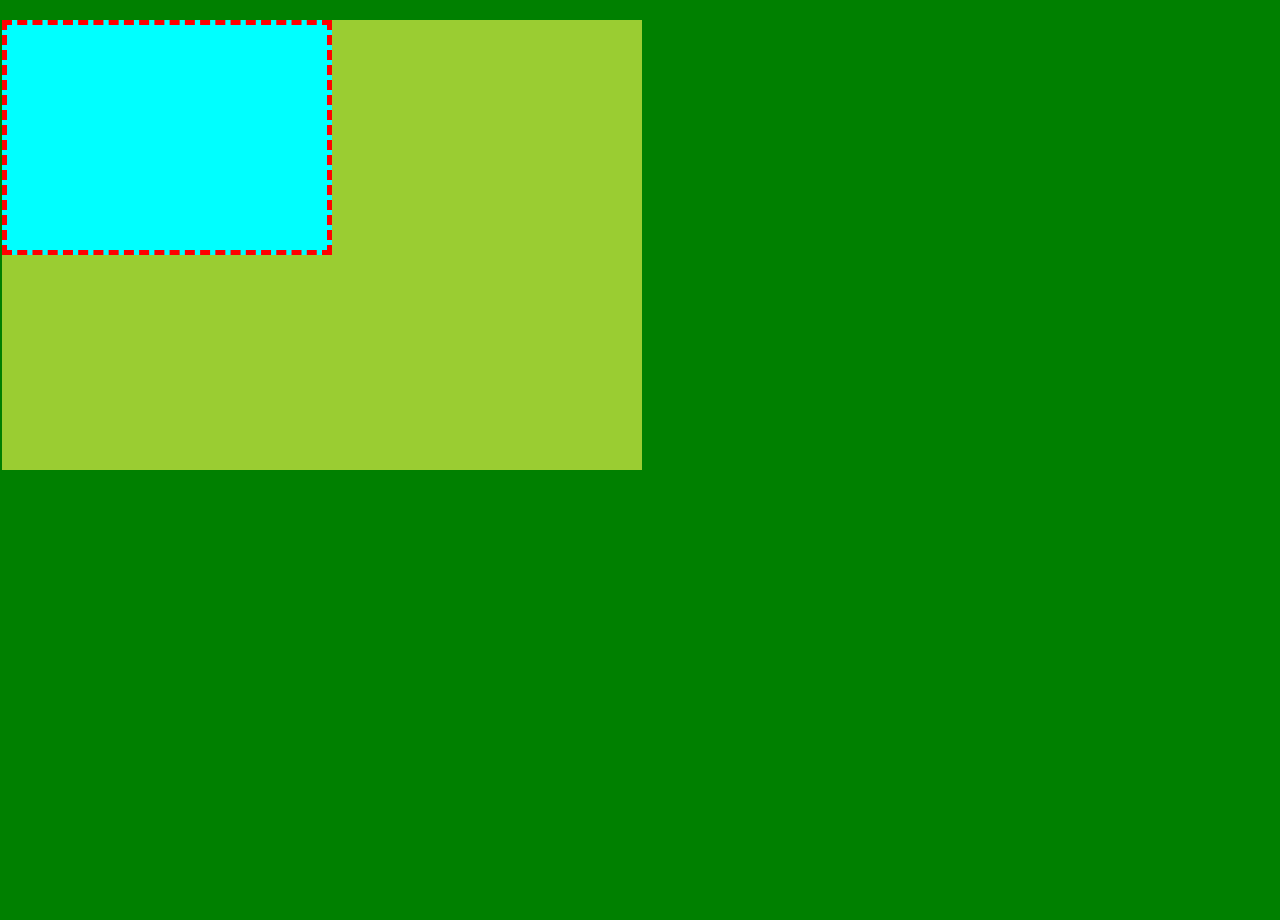
<file: 02-box-model/index.html>
<!DOCTYPE html>
<html lang="en">

<head>
    <meta charset="UTF-8">
    <meta name="viewport" content="width=device-width, initial-scale=1.0">
    <meta http-equiv="X-UA-Compatible" content="ie=edge">
    <title>Box Model</title>
    <style>
        body,
        html {
            padding: 0;
            margin: 0;
            background-color: green;
            height: 100%;
        }

        .box {
            background-color: yellowgreen;
            width: 50%;
            height: 50%;
            margin: 20px 10px 5px 2px;
        }

        .inside-box {
            background-color: aqua;
            width: 50%;
            height: 50%;
            border: 5px dashed red;
        }
    </style>
</head>

<body>
    <div class="box">
        <div class="inside-box"></div>
    </div>
</body>

</html>
</file>
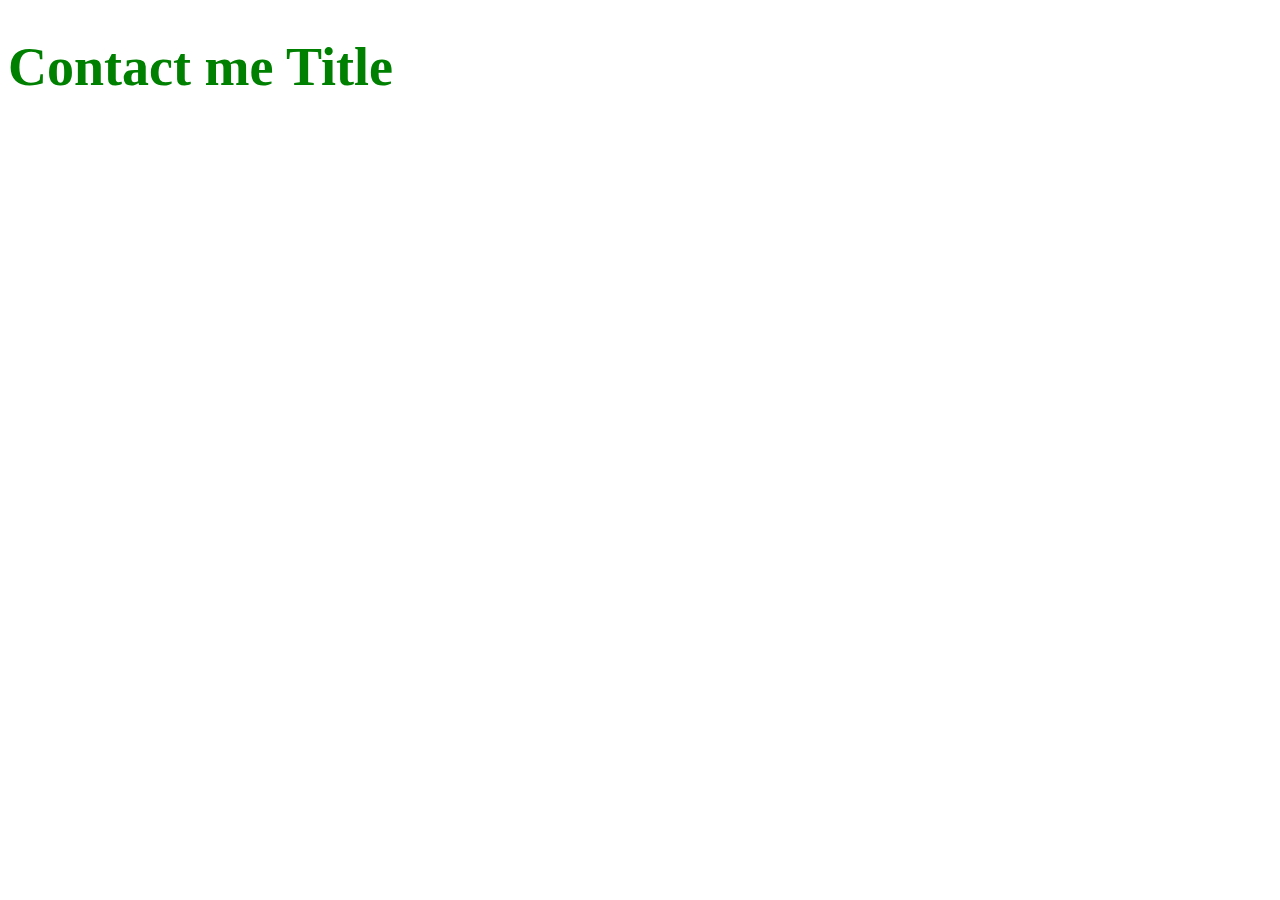
<file: 01-mix css-html/contact-me.html>
<!DOCTYPE html>
<html lang="en">

<head>
    <meta charset="UTF-8">
    <meta name="viewport" content="width=device-width, initial-scale=1.0">
    <title>Contact me</title>
    <link href="styles.css" rel="stylesheet">
</head>

<body>
    <h1>Contact me Title</h1>
</body>

</html>
</file>
<file: 01-mix css-html/styles.css>
h1 {
   color: green;
   font-size: 54px;
}
</file>
